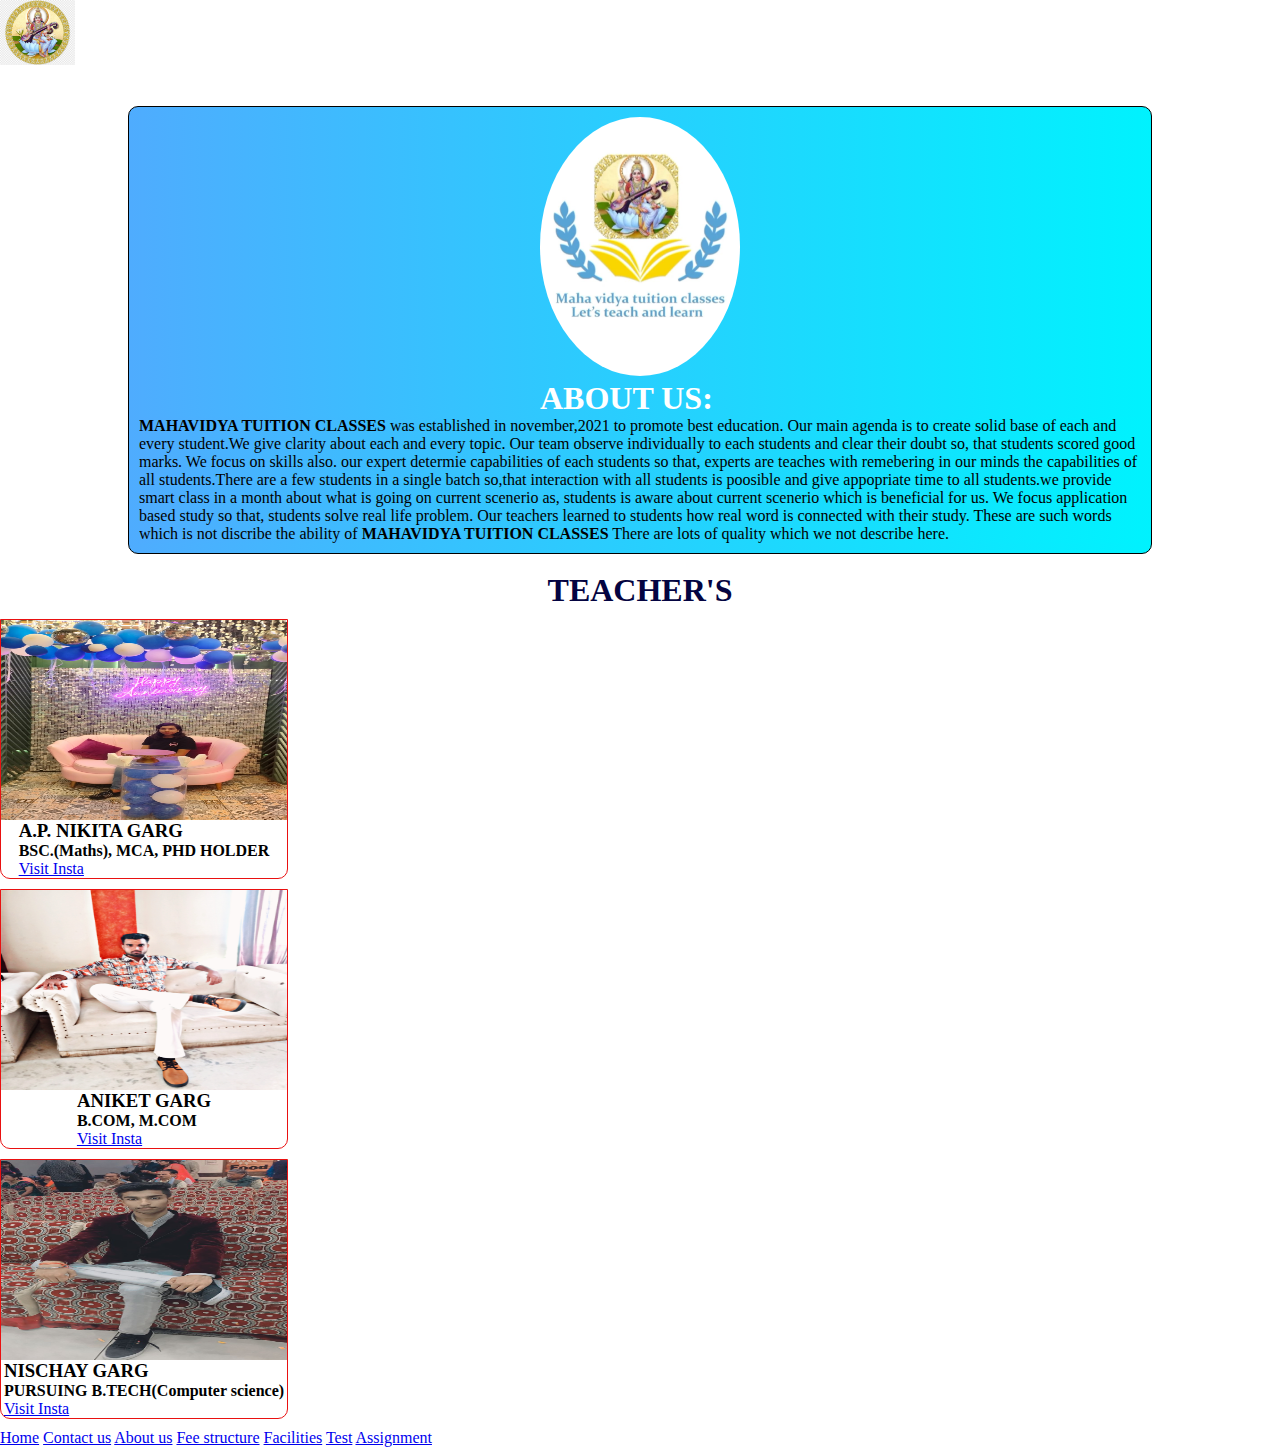
<file: about.html>
<!DOCTYPE html>
<html lang="en">
<head>
    <meta charset="UTF-8">
    <meta name="viewport" content="width=device-width, initial-scale=1.0">
    <title>ABOUT</title>
    <link href="https://cdn.jsdelivr.net/npm/bootstrap@5.3.2/dist/css/bootstrap.min.css" rel="stylesheet" integrity="sha384-T3c6CoIi6uLrA9TneNEoa7RxnatzjcDSCmG1MXxSR1GAsXEV/Dwwykc2MPK8M2HN" crossorigin="anonymous">
<script src="https://cdn.jsdelivr.net/npm/bootstrap@5.3.2/dist/js/bootstrap.bundle.min.js" integrity="sha384-C6RzsynM9kWDrMNeT87bh95OGNyZPhcTNXj1NW7RuBCsyN/o0jlpcV8Qyq46cDfL" crossorigin="anonymous"></script>
    <link rel="stylesheet" href="style.css">
</head>
<body>
    
      <nav  class="navbar navbar-expand-sm bg-dark navbar-dark">
        <div class="container-fluid">
          <a class="navbar-brand" href="#">
            <img src="logo.jpg" alt="Logo" style="width:75px;" class="rounded-pill" >
          </a>
          <h1 style="color: white;">MAHAVIDYA TUITION CLASSES</h1>
        </div>
      </nav>
      <div class="container">
    <div class="about">
        <div class="logo">
            <img style="width:200px; border-radius: 50%;" src="logo2.jpg" alt="logo">
            <div>
            <h1 style="color: white;">ABOUT US:</h1>
            </div>
        </div>
        <div class="para">
            <p><strong>MAHAVIDYA TUITION CLASSES</strong> was established in november,2021 to promote best education.
            Our main agenda is to create solid base of each and every student.We give clarity about each and every topic.
            Our team observe individually to each students and clear their doubt so, that students scored good marks.
            We focus on skills also. our expert determie capabilities of each students so that, experts are teaches 
            with remebering in our minds the capabilities of all students.There are a few students in a single batch so,that 
            interaction with all students is poosible and give appopriate time to all students.we provide smart class in 
            a month about what is going on current scenerio as, students is aware about current scenerio which is beneficial
            for us. We focus application based study so that, students solve real life problem.
            Our teachers learned to students how real word is connected with their study.
            These are such words which is not discribe the ability of <strong>MAHAVIDYA TUITION CLASSES</strong>
            There are lots of quality which we not describe here.
        </p>
        </div>
    </div>
    <br>
    <div class="teacher">
    <div class="heading">
     <h1 style="text-align: center;">TEACHER'S</h1>
     </div>
     <div class="cards">
      <div class="card teacher1" style="width: 18rem;">
        <img style="height: 200px; width: 100%;" src="Teacher1.jpg" class="card-img-top" alt="Teacher1">
        <div class="card-body">
          <h3 class="card-title">A.P. NIKITA GARG</h3>
          <p class="card-text"><strong>BSC.(Maths), MCA, PHD HOLDER</strong></p>
          <a href="https://instagram.com/aniket_garg002?igshid=YTQwZjQ0NmI0OA==" class="btn btn-primary">Visit Insta</a>
        </div>
        </div>
        <div class="card teacher2" style="width: 18rem;">
            <img style="height:200px; width: 100%;" src="Teacher2.jpg" class="card-img-top" alt="Teacher2">
            <div class="card-body">
              <h3 class="card-title">ANIKET GARG</h3>
              <p class="card-text"><strong>B.COM, M.COM</strong></p>
              <a href="https://instagram.com/aniket_garg002?igshid=YTQwZjQ0NmI0OA==" class="btn btn-primary">Visit Insta</a>
            </div>
          </div>
          <div class="card teacher3" style="width: 18rem; margin-bottom: 10px;">
            <img height="200px" width="100%" src="Teacher3.jpeg" class="card-img-top" alt="Teacher3">
            <div class="card-body">
              <h3 class="card-title">NISCHAY GARG</h3>
              <p class="card-text"><strong>PURSUING B.TECH(Computer science)</strong></p>
              <a href="https://instagram.com/nischaygarg_22?igshid=YTQwZjQ0NmI0OA==" class="btn btn-primary">Visit Insta</a>
            </div>
          </div>
     </div> 
      </div>  
      </div>
      <nav class="nav flex-column foot">
        <a class="nav-link active" aria-current="page" href="index.html">Home</a>
        <a class="nav-link" href="contact.html">Contact us</a>
        <a class="nav-link" href="about.html">About us</a>
        <a class="nav-link" href="fee.html">Fee structure</a>
        <a class="nav-link" href="facilities">Facilities</a>
        <a class="nav-link" href="test.html">Test</a>
        <a class="nav-link" href="assignment.html">Assignment</a>
      </nav>   
</body>
</html>
</file>
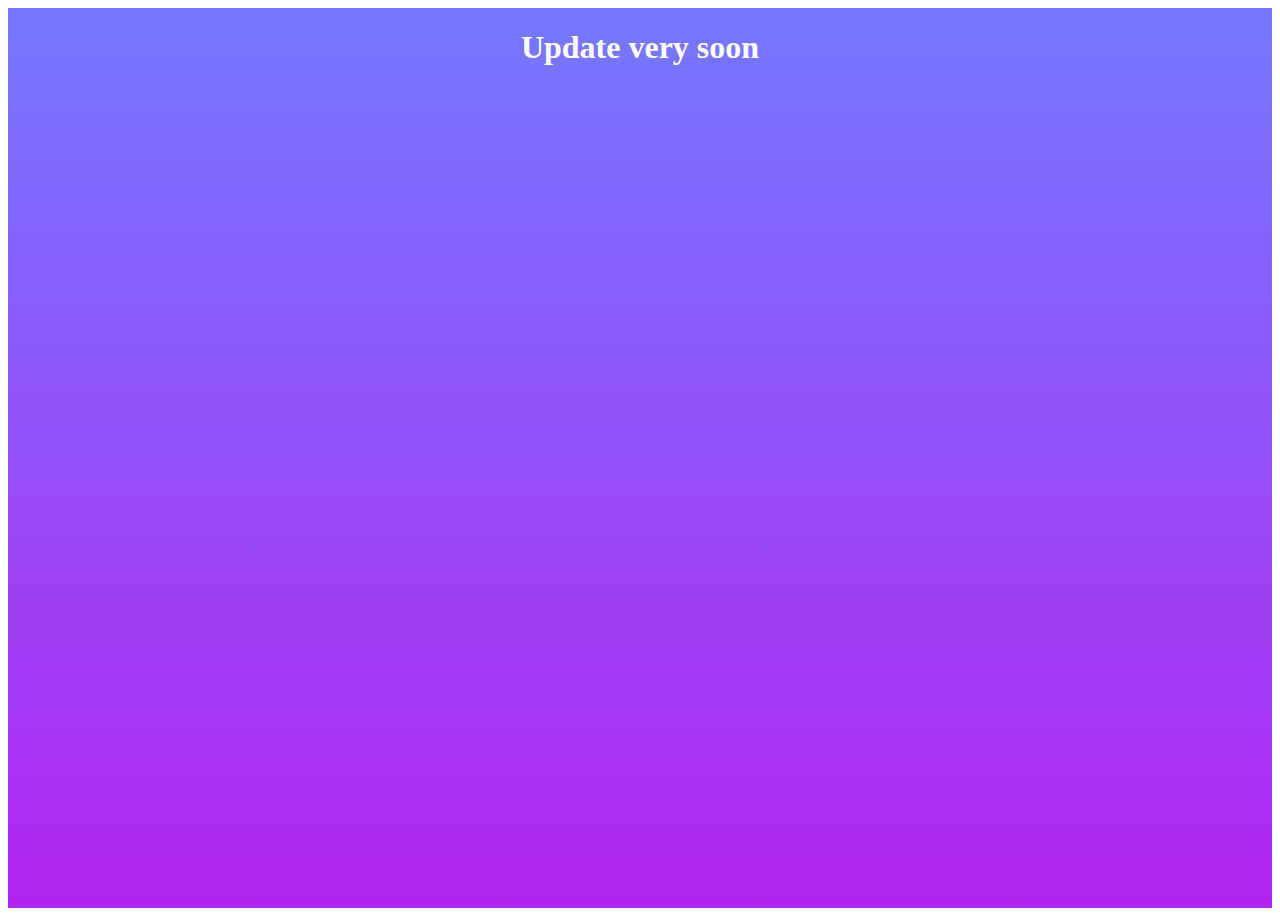
<file: assignment.html>
<!DOCTYPE html>
<html lang="en">
<head>
    <meta charset="UTF-8">
    <meta name="viewport" content="width=device-width, initial-scale=1.0">
    <title>Assignment</title>
    <style>
        .container{
            display: flex;
            justify-content: center;
            align-content: center;
            background-image: linear-gradient(to top, #b224ef 0%, #7579ff 100%);
            height: 100vh;
            width:100%;
        }
    
    </style>
</head>
<body>
    <div class="container">
        <div class="contain">
        <h1 style="height: 80px; color: white;">Update very soon</h1>
        </div>
    </div>
</body>
</html>
</file>
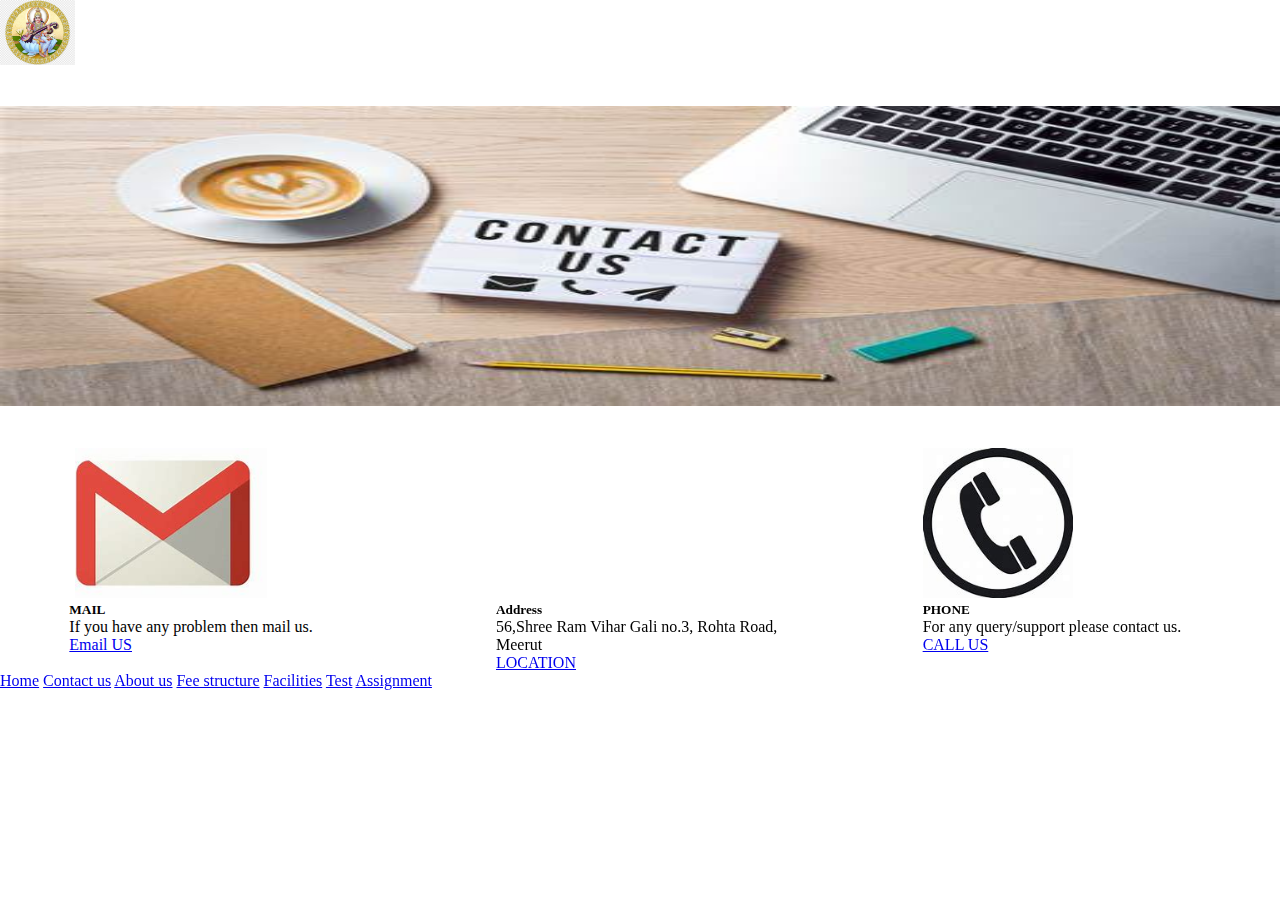
<file: contact.html>
<!DOCTYPE html>
<html lang="en">
<head>
    <meta charset="UTF-8">
    <meta name="viewport" content="width=device-width, initial-scale=1.0">
    <title>CONTACT US</title>
    <link href="https://cdn.jsdelivr.net/npm/bootstrap@5.3.2/dist/css/bootstrap.min.css" rel="stylesheet" integrity="sha384-T3c6CoIi6uLrA9TneNEoa7RxnatzjcDSCmG1MXxSR1GAsXEV/Dwwykc2MPK8M2HN" crossorigin="anonymous">
    <link href="stylec.css" rel="stylesheet">
    <script src="https://cdn.jsdelivr.net/npm/bootstrap@5.3.2/dist/js/bootstrap.bundle.min.js" integrity="sha384-C6RzsynM9kWDrMNeT87bh95OGNyZPhcTNXj1NW7RuBCsyN/o0jlpcV8Qyq46cDfL" crossorigin="anonymous"></script>
</head>
<body>
    <div. class="container">
      <nav  class="navbar navbar-expand-sm bg-dark navbar-dark">
        <div class="container-fluid">
          <a class="navbar-brand" href="#">
            <img src="logo.jpg" alt="Logo" style="width:75px;" class="rounded-pill" >
          </a>
          <h1 style="color: white;">MAHAVIDYA TUITION CLASSES</h1>
        </div>
      </nav>
        <div class="image">
            <img src="contacti.jpg" alt="Contact us image" style="height: 300px; width: 100%;">
        </div>
        <br>
       <div class="cards">
             <div class="card1">
                <div class="card" style="width: 18rem; margin-top: 20px;">
                    <img style="margin-left: 6px;" src="mail.jpg" height="150px" class="card-img-top" alt="...">
                    <div class="card-body">
                      <h5 class="card-title">MAIL</h5>
                      <p class="card-text">If you have any problem then mail us.</p>
                      <a href="mailto:mahavidya2468@gmail.com" class="btn btn-primary">Email US</a>
                    </div>
                  </div>
              </div>
              <div class="card2">
                <div class="card" style="width: 18rem; margin-top: 20px;">
                    <iframe src="https://www.google.com/maps/embed?pb=!1m18!1m12!1m3!1d3489.7455813663646!2d77.64546167480282!3d28.994909225468707!2m3!1f0!2f0!3f0!3m2!1i1024!2i768!4f13.1!3m3!1m2!1s0x390c679a31b6a151%3A0xd6c2b4592d093b87!2sShri%20Ram%20vihar%20gali%20no%203!5e0!3m2!1sen!2sin!4v1701501061222!5m2!1sen!2sin"  height="150px" style="border:0;" allowfullscreen="" loading="lazy" referrerpolicy="no-referrer-when-downgrade"></iframe>
                    <div class="card-body">
                      <h5 class="card-title">Address</h5>
                      <p class="card-text">56,Shree Ram Vihar Gali no.3, Rohta Road,<br>Meerut</p>
                      <a href="https://maps.app.goo.gl/6NL7CTtNACzjN6fL7" class="btn btn-primary">LOCATION</a>
                    </div>
                  </div>
              </div>
              <div class="card3">
                <div class="card" style="width: 18rem; margin-top: 20px;">
                    <img src="telephone.jpg" height="150px" class="card-img-top" alt="...">
                    <div class="card-body">
                      <h5 class="card-title">PHONE</h5>
                      <p class="card-text">For any query/support please contact us.</p>
                      <a href="tell:8630750611" class="btn btn-primary">CALL US</a>
                    </div>
                  </div>
              </div>
       </div> 
       <nav class="nav flex-column foot">
        <a class="nav-link active" aria-current="page" href="index.html">Home</a>
        <a class="nav-link" href="contact.html">Contact us</a>
        <a class="nav-link" href="about.html">About us</a>
        <a class="nav-link" href="fee.html">Fee structure</a>
        <a class="nav-link" href="facilities.html">Facilities</a>
        <a class="nav-link" href="test.html">Test</a>
        <a class="nav-link" href="assignment.html">Assignment</a>
      </nav>   
    </div>
</body>
</html>
</file>
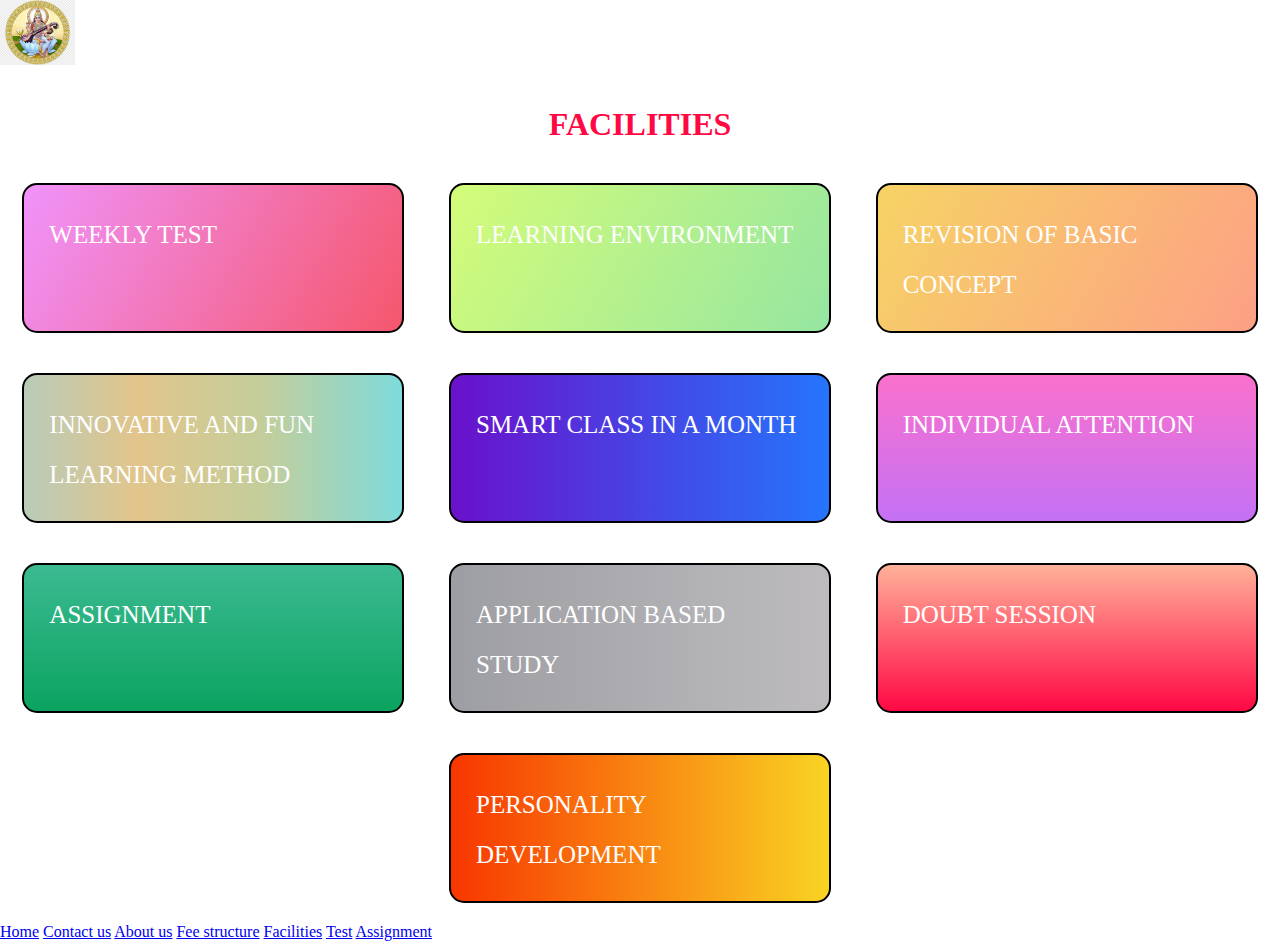
<file: facilities.html>
<!DOCTYPE html>
<html lang="en">
<head>
    <meta charset="UTF-8">
    <meta name="viewport" content="width=device-width, initial-scale=1.0">
    <title>Facilities of Maha Vidya</title>
    <link href="https://cdn.jsdelivr.net/npm/bootstrap@5.3.2/dist/css/bootstrap.min.css" rel="stylesheet" integrity="sha384-T3c6CoIi6uLrA9TneNEoa7RxnatzjcDSCmG1MXxSR1GAsXEV/Dwwykc2MPK8M2HN" crossorigin="anonymous">
<script src="https://cdn.jsdelivr.net/npm/bootstrap@5.3.2/dist/js/bootstrap.bundle.min.js" integrity="sha384-C6RzsynM9kWDrMNeT87bh95OGNyZPhcTNXj1NW7RuBCsyN/o0jlpcV8Qyq46cDfL" crossorigin="anonymous"></script>
    <link href="stylef.css" rel="stylesheet">
</head>
<body> 
    <nav  class="navbar navbar-expand-sm bg-dark navbar-dark">
        <div class="container-fluid">
          <a class="navbar-brand" href="#">
            <img src="logo.jpg" alt="Logo" style="width:75px;" class="rounded-pill" >
          </a>
          <h1 style="color: white;">MAHAVIDYA TUITION CLASSES</h1>
        </div>
      </nav>
             <div>
            <h1 style="text-align: center; color: #ff0844;">FACILITIES</h>
            </div>

        <div class="container">
            <div class="contain" style="background-image: linear-gradient(120deg, #f093fb 0%, #f5576c 100%);">WEEKLY TEST</div>
            <div class="contain" style="background-image: linear-gradient(120deg, #d4fc79 0%, #96e6a1 100%);">LEARNING ENVIRONMENT</div>
            <div class="contain" style="background-image: linear-gradient(120deg, #f6d365 0%, #fda085 100%);">REVISION OF BASIC CONCEPT</div>
            <div class="contain" style="background-image: linear-gradient(to right, #e4afcb 0%, #b8cbb8 0%, #b8cbb8 0%, #e2c58b 30%, #c2ce9c 64%, #7edbdc 100%);">INNOVATIVE AND FUN LEARNING METHOD</div>
            <div class="contain" style="background-image: linear-gradient(to right, #6a11cb 0%, #2575fc 100%);">SMART CLASS IN A MONTH</div>
            <div class="contain" style="background-image: linear-gradient(to top, #c471f5 0%, #fa71cd 100%);">INDIVIDUAL ATTENTION</div>
            <div class="contain" style="background-image: linear-gradient(to top, #0ba360 0%, #3cba92 100%);">ASSIGNMENT</div>
            <div class="contain" style="background-image: linear-gradient(to left, #BDBBBE 0%, #9D9EA3 100%), radial-gradient(88% 271%, rgba(255, 255, 255, 0.25) 0%, rgba(254, 254, 254, 0.25) 1%, rgba(0, 0, 0, 0.25) 100%), radial-gradient(50% 100%, rgba(255, 255, 255, 0.30) 0%, rgba(0, 0, 0, 0.30) 100%);
            background-blend-mode: normal, lighten, soft-light;">APPLICATION BASED STUDY</div>
            <div class="contain" style="background-image: linear-gradient(to top, #ff0844 0%, #ffb199 100%);">DOUBT SESSION</div>
              <div class="contain" style="background-image: linear-gradient(to right, #f83600 0%, #f9d423 100%);">PERSONALITY DEVELOPMENT</div>      
        </div>
        <nav class="nav flex-column foot" style="margin-top: 20px;">
            <a class="nav-link active" aria-current="page" href="index.html">Home</a>
            <a class="nav-link" href="contact.html">Contact us</a>
            <a class="nav-link" href="about.html">About us</a>
            <a class="nav-link" href="fee.html">Fee structure</a>
            <a class="nav-link" href="facilities.html">Facilities</a>
            <a class="nav-link" href="test.html">Test</a>
            <a class="nav-link" href="assignment.html">Assignment</a>
          </nav>   
</body>
</html>
</file>
<file: style.css>
*{
   margin:0;
   padding:0;
   box-sizing: border-box;
   
}
.container{
    height: 100%;
    width:100%;
    
    display:flex;
    flex-direction: column;
}
.about{
    border: 1px solid black;
    background-image: linear-gradient(to right, #4facfe 0%, #00f2fe 100%);
    display: flex;
    flex-direction: column;
    width:80%;
    align-self: center;
    padding: 10px;
    border-radius: 10px;
}
.logo{
    align-self: center;
}
.para{
    align-self: center;
    overflow: auto;
    background-image: linear-gradient(to right, #4facfe 0%, #00f2fe 100%);
}
.teacher{
   /* display:grid;
    grid-template-columns: 15% auto auto 15%;
        grid-template-rows: repeat(auto-fit,minmax(350px,1080px));
    grid-template-rows: auto auto auto;
    gap:20px;*/
    display: flex;
    flex-direction: column;
    width: 100%;
}
.heading{
    /*grid-column-start:1;
    grid-column-end: 5;
    align-self: center;*/
    color: rgb(4, 4, 65);
}
.card{
    display: flex;
    flex-direction: row;
    justify-content: space-around;
    flex-wrap: wrap;
}
.teacher1{
   /* grid-column-start: 2;
    grid-column-end: 3;*/
    margin-top: 10px;
    border: 1px solid rgb(233,17,17);
    border-bottom-left-radius:10px;
    border-bottom-right-radius:10px; 

}
.teacher2{
    /*grid-column-start: 3;
    grid-column-end:4 ;*/
    border:1px solid rgb(233,17,17);
    border-bottom-left-radius:10px;
    border-bottom-right-radius:10px;
    margin-top: 10px;
}
.teacher3{
   /* grid-column-start: 2;
    grid-column-end: 3;*/
    margin-top: 10px;
    border:1px solid rgb(233, 17, 17);
    border-bottom-left-radius:10px;
    border-bottom-right-radius:10px;
}
</file>
<file: stylec.css>
*{
    margin:0;
    padding:0;
    box-sizing: border-box;
}
.cards{
    display: flex;
    flex-direction: row;
    flex-wrap: wrap;
    justify-content:space-around ;
}
</file>
<file: stylef.css>
*{
    padding:0;
    margin:0;
    box-sizing: border-box;
}

.container{
    display: flex;
    flex-direction: row;
    flex-wrap: wrap;
    justify-content: space-around;
}
.contain{
    border:2px solid black;
    border-radius: 15px;
    padding:25px;
    width: 382px;
    height:150px;
    line-height: 50px;
    font-size: 25px;
    margin-top: 40px;
    color: white;
}
</file>
